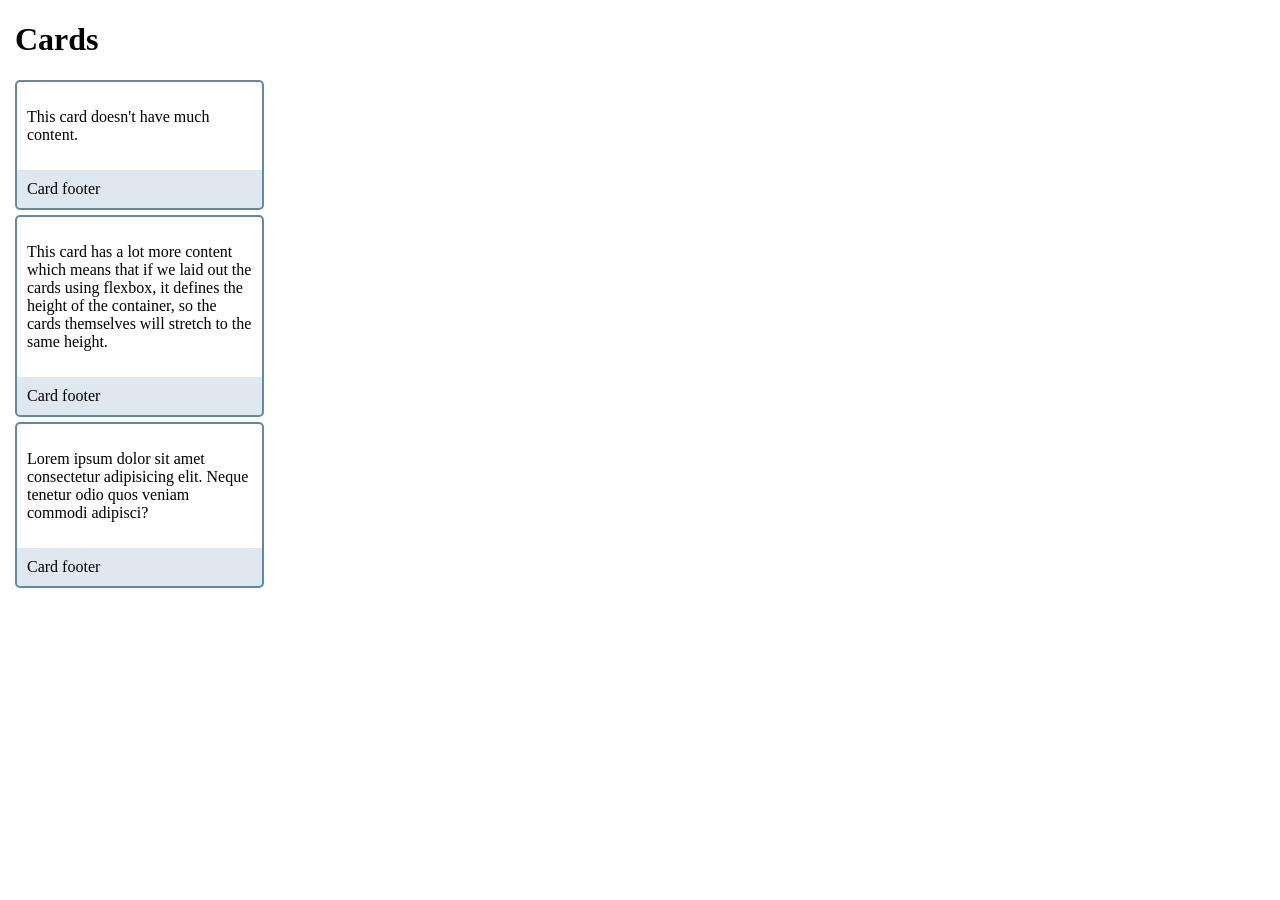
<file: Cards/index.html>
<!DOCTYPE html>
<html lang="en">

<head>
  <meta charset="UTF-8">
  <meta name="viewport" content="width=device-width, initial-scale=1.0">
  <meta http-equiv="X-UA-Compatible" content="ie=edge">
  <title>Cards</title>
  <link rel="stylesheet" href="css/style.css">
</head>

<body>
  <h1>Cards</h1>
  <div class="cards">
    <div class="card">
      <div class="content">
        <p>This card doesn't have much content.</p>
      </div>
      <footer>Card footer</footer>
    </div>
    <div class="card">
      <div class="content">
        <p>This card has a lot more content which means that if we laid out the cards using flexbox, it defines
          the height of the container, so the cards themselves will stretch to the same height.</p>
      </div>
      <footer>Card footer</footer>
    </div>
    <div class="card">
      <div class="content">
        <p>Lorem ipsum dolor sit amet consectetur adipisicing elit. Neque tenetur odio quos veniam commodi
          adipisci?</p>
      </div>
      <footer>Card footer</footer>
    </div>
  </div>
</body>

</html>
</file>
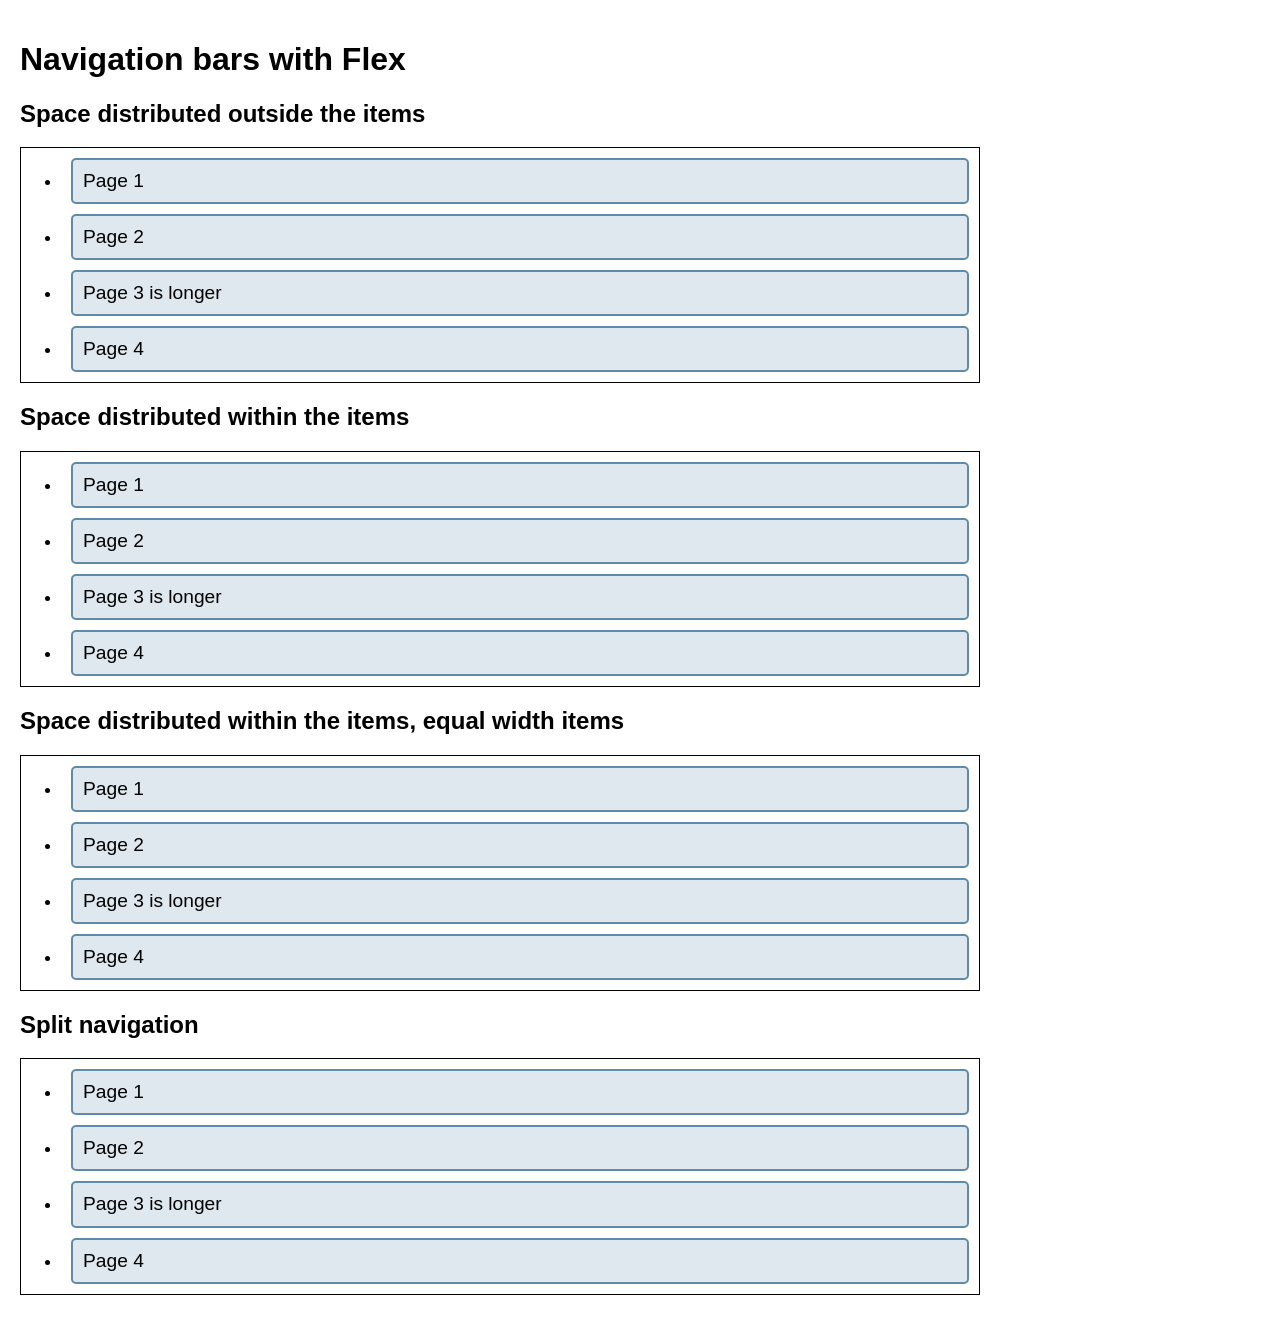
<file: NavigationBars/index.html>
<!DOCTYPE html>
<html lang="en">

<head>
  <meta charset="UTF-8">
  <meta name="viewport" content="width=device-width, initial-scale=1.0">
  <meta http-equiv="X-UA-Compatible" content="ie=edge">
  <title>Navigation</title>
  <link rel="stylesheet" href="css/normalize.css">
  <link rel="stylesheet" href="css/main.css">
</head>

<body>
  <h1>Navigation bars with Flex</h1>
  <h2>Space distributed outside the items</h2>
  <nav id="nav1">
    <ul>
      <li><a href="#">Page 1</a></li>
      <li><a href="#">Page 2</a></li>
      <li><a href="#">Page 3 is longer</a></li>
      <li><a href="#">Page 4</a></li>
    </ul>
  </nav>
  <h2>Space distributed within the items</h2>
  <nav id="nav2">
    <ul>
      <li><a href="#">Page 1</a></li>
      <li><a href="#">Page 2</a></li>
      <li><a href="#">Page 3 is longer</a></li>
      <li><a href="#">Page 4</a></li>
    </ul>
  </nav>
  <h2>Space distributed within the items, equal width items</h2>
  <nav id="nav3">
    <ul>
      <li><a href="#">Page 1</a></li>
      <li><a href="#">Page 2</a></li>
      <li><a href="#">Page 3 is longer</a></li>
      <li><a href="#">Page 4</a></li>
    </ul>
  </nav>
  <h2>Split navigation</h2>
  <nav id="nav4">
    <ul>
      <li><a href="#">Page 1</a></li>
      <li><a href="#">Page 2</a></li>
      <li><a href="#">Page 3 is longer</a></li>
      <li class="push-right"><a href="#">Page 4</a></li>
    </ul>
  </nav>
</body>

</html>
</file>
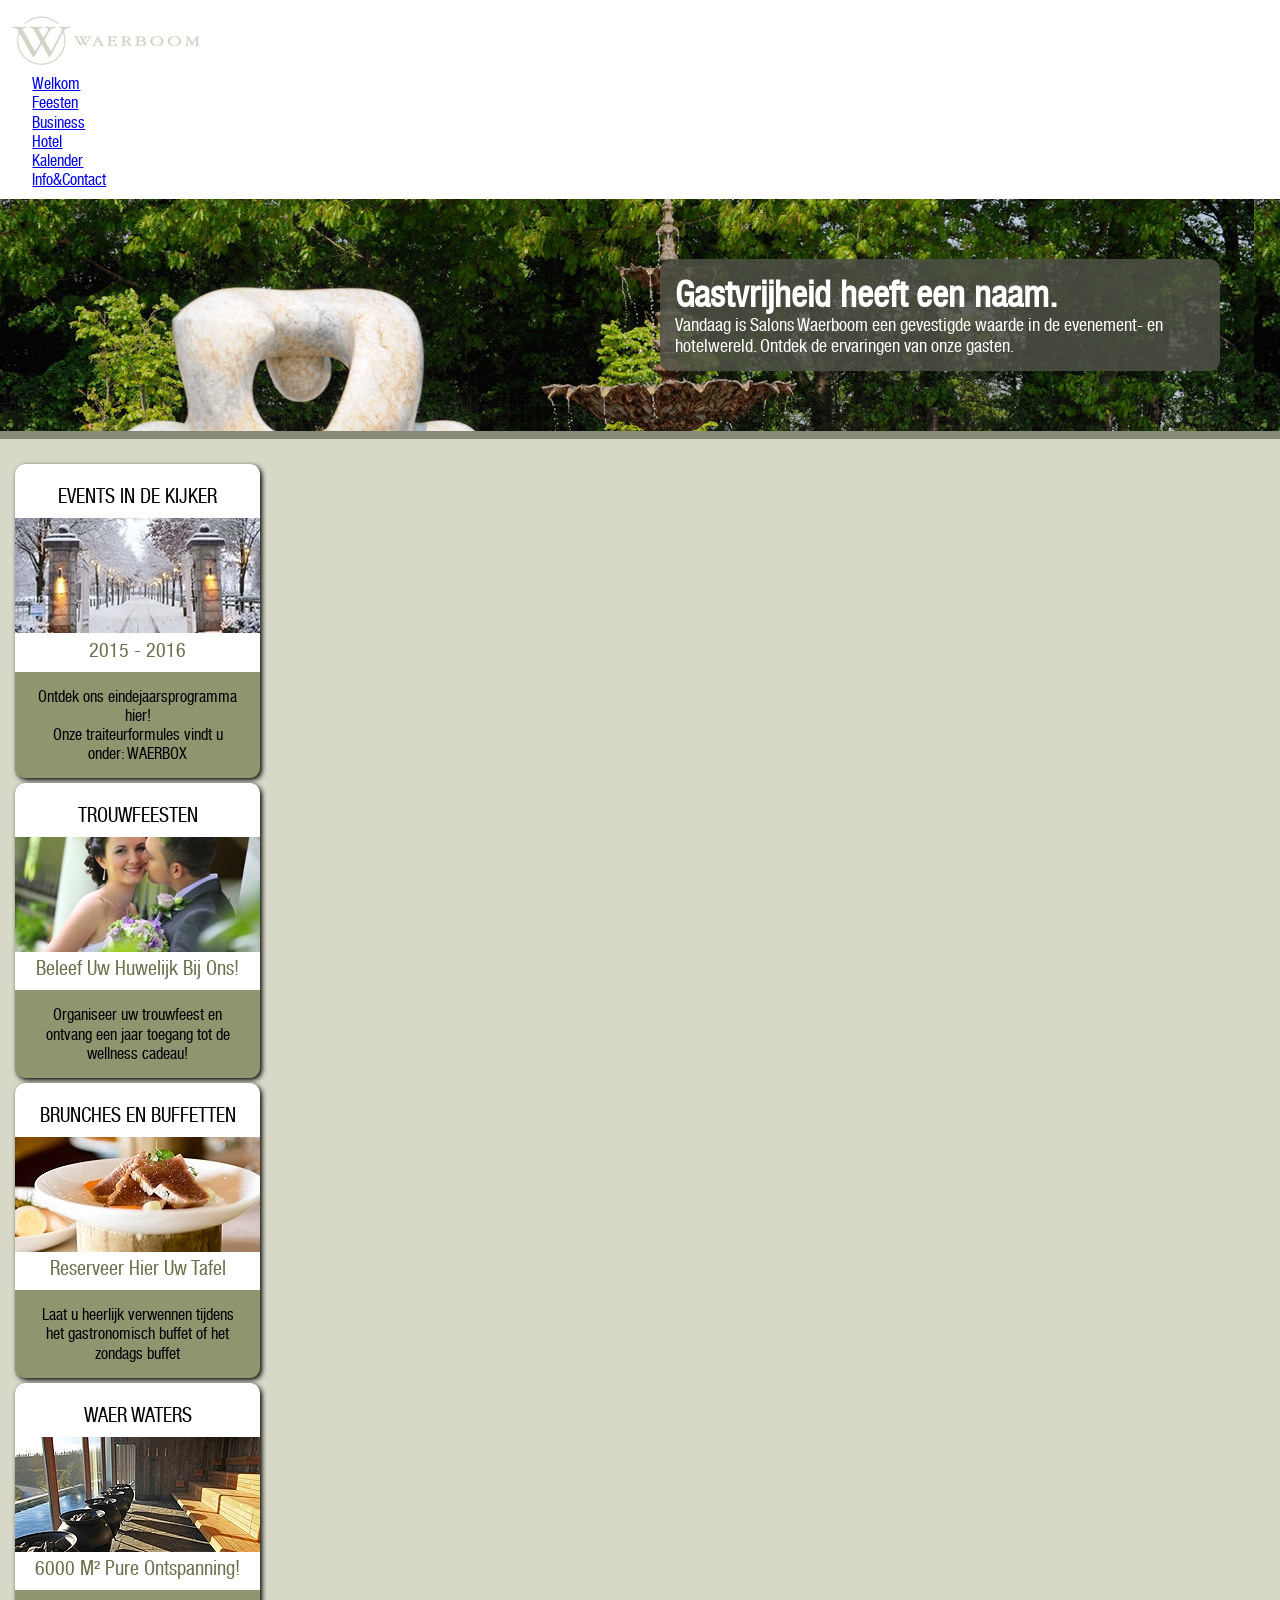
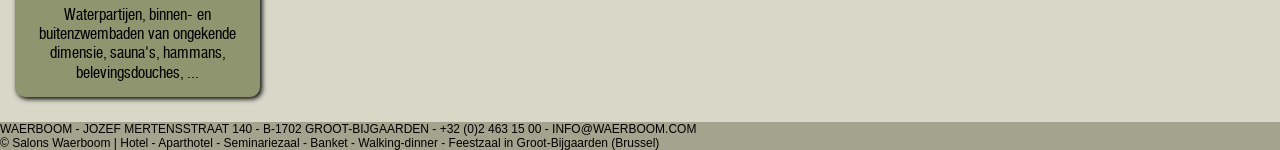
<file: SalonsWaerboom/index.html>
<!DOCTYPE html>
<html lang="nl">

<head>
  <meta charset="UTF-8">
  <meta name="viewport" content="width=device-width, initial-scale=1.0">
  <meta http-equiv="X-UA-Compatible" content="ie=edge">
  <title>Salons Waerboom</title>
  <link rel="stylesheet" href="css/reset_browser_styles.css">
  <link rel="stylesheet" type="text/css" href="css/waerboom.css">
</head>

<body>
  <header>
    <div class="content_wrapper">
      <img src="images/logo.jpg" alt="logo">
      <nav>
        <ul>
          <li><a href="#">Welkom</a></li>
          <li><a href="#">Feesten</a></li>
          <li><a href="#">Business</a></li>
          <li><a href="#">Hotel</a></li>
          <li><a href="#">Kalender</a></li>
          <li><a href="#">Info&amp;Contact</a></li>
        </ul>
      </nav>
    </div>
  </header>
  <section class="jumbotron">
    <div class="content_wrapper">
      <article>
        <h1>Gastvrijheid heeft een naam.</h1>
        <p>
          Vandaag is Salons Waerboom een gevestigde waarde in de evenement- en
          hotelwereld. Ontdek de ervaringen van onze gasten.
        </p>
      </article>
    </div>
  </section>
  <section class="articles">
    <div class="content_wrapper">
      <article>
        <header>
          <h2>Events in de kijker</h2>
          <img src="images/thumb_1.jpg" alt="events">
          <strong>2015 - 2016</strong>
        </header>
        <p>
          Ontdek ons eindejaarsprogramma hier!<br>
          Onze traiteurformules vindt u onder: WAERBOX
        </p>
      </article>
      <article>
        <header>
          <h2>Trouwfeesten</h2>
          <img src="images/thumb_2.jpg" alt="trouwfeesten">
          <strong>Beleef uw huwelijk bij ons!</strong>
        </header>
        <p>
          Organiseer uw trouwfeest en ontvang een jaar toegang tot de wellness
          cadeau!
        </p>
      </article>
      <article>
        <header>
          <h2>Brunches en buffetten</h2>
          <img src="images/thumb_3.jpg" alt="brunches en buffetten">
          <strong>Reserveer hier uw tafel</strong>
        </header>
        <p>
          Laat u heerlijk verwennen tijdens het gastronomisch buffet of het
          zondags buffet
        </p>
      </article>
      <article>
        <header>
          <h2>Waer Waters</h2>
          <img src="images/thumb_4.jpg" alt="welness">
          <strong>6000 m² pure ontspanning!</strong>
        </header>
        <p>
          Waterpartijen, binnen- en buitenzwembaden van ongekende dimensie,
          sauna's, hammans, belevingsdouches, ...
        </p>
      </article>
    </div>
  </section>
  <footer>
    <p>
      WAERBOOM - JOZEF MERTENSSTRAAT 140 - B-1702 GROOT-BIJGAARDEN - +32 (0)2
      463 15 00 - INFO@WAERBOOM.COM
    </p>
    <p>
      &copy; Salons Waerboom | Hotel - Aparthotel - Seminariezaal - Banket -
      Walking-dinner - Feestzaal in Groot-Bijgaarden (Brussel)
    </p>
  </footer>
</body>

</html>
</file>
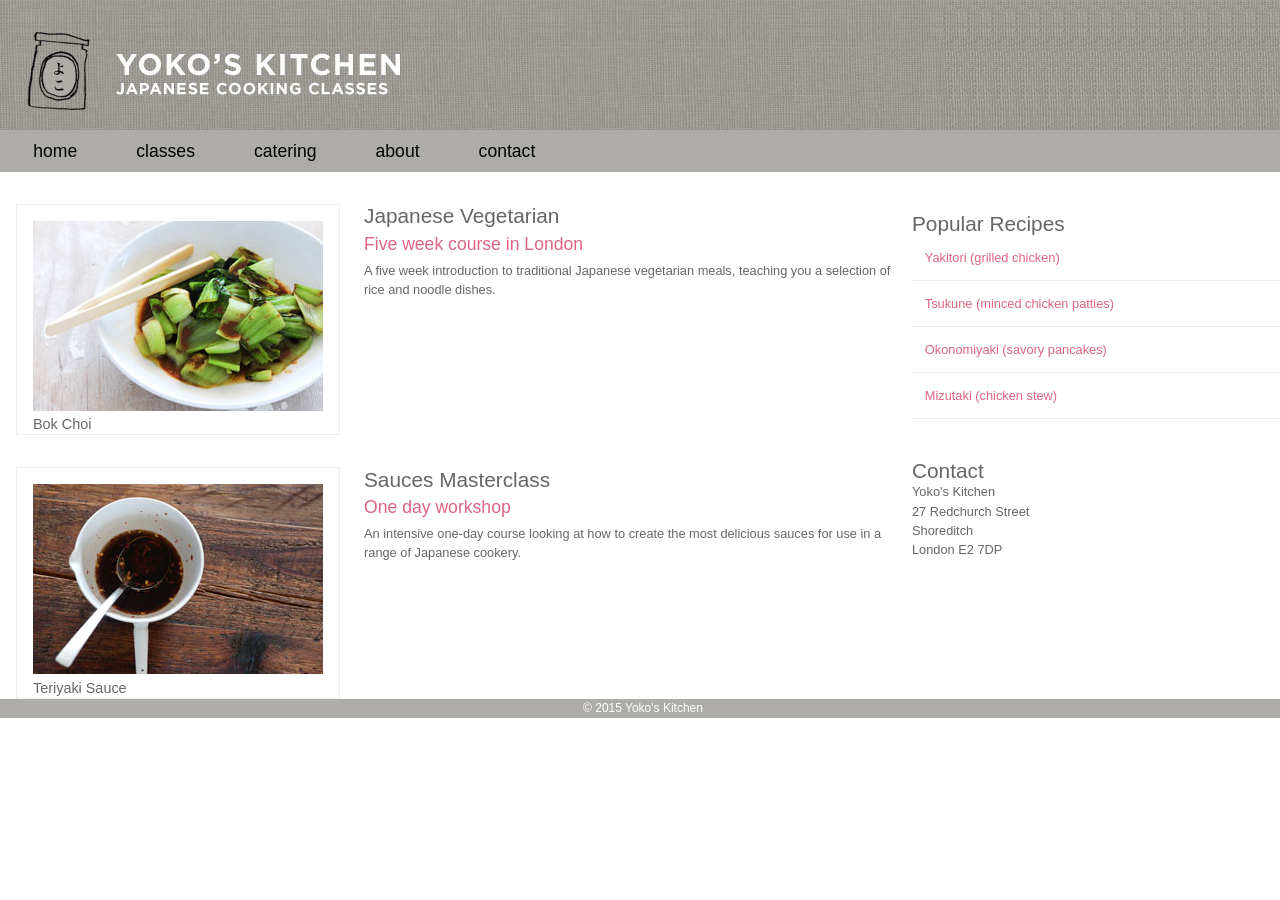
<file: Yoko/index.html>
<!DOCTYPE html>
<html>
<head>
    <title>Mobile First Responsive</title>
    <meta name="viewport" content="width=device-width, initial-scale=1.0, user-scalable=yes">
    <link href="css/reset_browser_styles.css" rel="stylesheet">
    <link href="css/responsive.css" rel="stylesheet">
</head>
<body>
    <header>
        <picture>
            <source srcset="images/header.jpg" media="(min-width: 992px)">
            <img src="images/header-medium.jpg" alt="Header image">
        </picture>

        <nav>
            <!-- h1 en a moeten dezelfde parent hebben, om flexbox te kunnen gebruiken. -->
            <h1>Yoko's Kitchen</h1>
            <a href="#"><img src="images/menu-icon.png" alt="menu icon" /></a>
            <ul>
                <li><a href="" class="current">home</a></li>
                <li><a href="">classes</a></li>
                <li><a href="">catering</a></li>
                <li><a href="">about</a></li>
                <li><a href="">contact</a></li>
            </ul>
        </nav>
    </header>

    <section class="courses">
        <article>
            <figure>
                <picture>
                    <source srcset="images/bok-choi.jpg" media="(min-width: 992px)">
                    <img src="images/bok-choi-small.jpg" alt="Bok Choi">
                </picture>
                <figcaption>Bok Choi</figcaption>
            </figure>
            <div class="description">
                <hgroup>
                    <h2>Japanese Vegetarian</h2>
                    <h3>Five week course in London</h3>
                </hgroup>
                <p>A five week introduction to traditional Japanese vegetarian meals, teaching you a selection of rice and noodle dishes.</p>
            </div>
        </article>
        <article>
            <figure>
                <picture>
                    <source srcset="images/teriyaki.jpg" media="(min-width: 992px)">
                    <img src="images/teriyaki-small.jpg" alt="Teriyaki sauce">
                </picture>

                <figcaption>Teriyaki Sauce</figcaption>
            </figure>
            <div class="description">
                <hgroup>
                    <h2>Sauces Masterclass</h2>
                    <h3>One day workshop</h3>
                </hgroup>
                <p>An intensive one-day course looking at how to create the most delicious sauces for use in a range of Japanese cookery.</p>
            </div>
        </article>
    </section>
    <aside>
        <section class="popular-recipes">
            <h2>Popular Recipes</h2>
            <a href="">Yakitori (grilled chicken)</a>
            <a href="">Tsukune (minced chicken patties)</a>
            <a href="">Okonomiyaki (savory pancakes)</a>
            <a href="">Mizutaki (chicken stew)</a>
        </section>
        <section class="contact-details">
            <h2>Contact</h2>
            <p>Yoko's Kitchen
                <br /> 27 Redchurch Street
                <br /> Shoreditch
                <br /> London E2 7DP</p>
        </section>
    </aside>
    <footer>
        &copy; 2015 Yoko's Kitchen
    </footer>

</body>

</html>
</file>
<file: Cards/css/style.css>
body {
  font-family: Cambria, Cochin, Georgia, Times, 'Times New Roman', serif;
  margin: 15px;
}

.cards {
  /* kleine correctie omdat we geen linkermarge willen bij de 'cards'.  */
  margin-left: -5px;
}

.card {
  width: 245px;
  margin: 5px;
}

.card footer {
  background-color: rgba(96, 139, 168, 0.2);
  padding: 10px;
}

.card .content {
  padding: 10px;
}

.card {
  border: 2px solid rgb(96, 139, 168);
  border-radius: 5px;
}
</file>
<file: NavigationBars/css/main.css>
body {
  padding: 20px;
  font-family: Verdana, Geneva, Tahoma, sans-serif;
}
nav {
  max-width: 960px;
}
ul {
  border: 1px solid #000;
}
nav a {
  text-decoration: none;
  color: #000;
  font-size: 1.2rem;
  border: 2px solid rgb(96, 139, 168);
  border-radius: 5px;
  background-color: rgba(96, 139, 168, 0.2);
  display: block;
  padding: 10px;
  margin: 10px;
}
</file>
<file: SalonsWaerboom/css/waerboom.css>
@font-face {
  font-family: 'helveticaneue';
  src: url('../fonts/helveticaneue.woff') format('woff');
  font-weight: normal;
  font-style: normal;
}

@font-face {
  font-family: 'font_waerboom';
  src: url('../fonts/waerboom_font.woff') format('woff');
  font-weight: normal;
  font-style: normal;
}

@font-face {
  font-family: 'font_waerboom';
  src: url('../fonts/waerboom_font_bold.woff') format('woff');
  font-weight: bold;
  font-style: normal;
}

@font-face {
  font-family: 'font_waerboom';
  src: url('../fonts/waerboom_font_bold_italic.woff') format('woff');
  font-weight: bold;
  font-style: italic;
}

body {
  font-family: helveticaneue, font_waerboom, Arial, Tahoma, sans-serif;
}

.jumbotron {
  background-image: url('../images/patternslider.png');
  border-bottom: 8px solid #878979;
}
.jumbotron .content_wrapper {
  background-image: url('../images/waerboom-groot.jpg');
}
.jumbotron article {
  margin: 50px 50px 50px 650px;
  background-color: rgba(78, 80, 70, 0.85);
  color: #fff;
  border-radius: 10px;
  padding: 15px;
}
.jumbotron h1 {
  font-size: 36px;
  line-height: 40px;
}
.jumbotron p {
  font-size: 18px;
  line-height: 21px;
}

.articles {
  background-color: #d8d8c9;
  padding-top: 10px;
  padding-bottom: 10px;
}
.articles article {
  background-color: #8e956f;
  text-align: center;
  margin: 5px;
  border-radius: 10px;
  width: 245px;
  box-shadow: black 2px 2px 5px;
}

.articles article header {
  background-color: #fff;
  padding: 10px 0;
  border-radius: 10px 10px 0 0;
}

.articles article header h2,
.articles article header strong {
  padding: 10px 0;
  text-transform: uppercase;
  font-size: 20px;
  font-weight: normal;
}

.articles article header strong {
  text-transform: capitalize;
  color: #6b714d;
}

.articles article p:last-child {
  padding: 15px 20px 15px 20px;
}

footer {
  background-color: #a2a48e;
  font-size: 12px;
  font-family: Arial, Helvetica, sans-serif;
}

.content_wrapper {
  padding: 10px;
}
</file>
<file: Yoko/css/responsive.css>
/*Algemene opmaak en layout voor mobile (<481px) */


/* 
achtergrond - kleur -lettertype - lijn hoogte - breedte
box-sizing activeren en een kleiner lettertype
*/

header,
section,
aside,
article,
footer,
.description {
    box-sizing: border-box;
    padding-left: 0.5em;
}

body {
    background-color: #ffffff;
    color: #666666;
    font-family: Verdana, Arial, sans-serif;
    line-height: 1.2em;
    width: 100%;
}


/* achtergrond instellen */

header {
    background-color: #aeaca8;
}


/* Uit commentaar, nadat picture is toegevoegd in html */

header > picture {
    display: none;
}


/* 
tekst ipv afbeelding voor de laagste resolutie
font vergroten - breedte en float want icoon voor uitklapmenu moet ernaast komen
*/

h1 {
    color: #de6581;
    padding: 0.5em;
    font-size: 1.5em;
    width: 75%;
    float: left;
}


/*Uitklapmenu - icon */


/*Niet zichtbaar - positionering tov browservenster - nog een beetje opmaak*/

nav ul {
    display: none;
    background-color: #aeaca8;
}


/* zichtbaar maken bij hoveren*/

nav:hover ul {
    display: block;
}


/* opmaak uitklapmenu */

nav li {
    border-bottom: 1px solid #eee;
}

nav li:last-child {
    border-bottom: 0;
}

nav li a {
    display: block;
    padding: .5em .8em;
    color: black
}

nav li a:hover {
    color: #de6581;
    background-color: #666666;
}

nav li a.current {
    color: #000000;
    cursor: default;
}


/* Einde menu */


/*
kleiner lettertype voor p en a in section
*/

section p,
section a {
    font-size: 0.8em;
}


/*
opmaak afbeeldingen dimensies komen overeen met dimensies van *-small.jpg
en extra ruimte onderaan voor de figcaption - centreren
*/

figure {
    max-width: 218px;
    max-height: 170px;
    padding: 1em 1em 0;
    border: 1px solid #eeeeee;
}

figcaption {
    font-size: 90%;
    text-align: left;
}

.description {
    padding-top: 0.2em;
    padding-bottom: 0.5em;
}


/*
opmaak anchors
*/

aside section a {
    display: block;
    padding: 1em;
    border-bottom: 1px solid #eeeeee;
}

aside section a:hover {
    color: #985d6a;
    background-color: #efefef;
}

a {
    color: #de6581;
    text-decoration: none;
}


/*
opmaak headings
*/

h1,
h2,
h3 {
    font-weight: normal;
}

h2 {
    font-size: 1.3em;
    padding: 0.5em 0 0.1em;
}

h3 {
    font-size: 1.1em;
    padding: 0.4em 0;
    color: #de6581;
}


/* tussenlijntje met section */

aside {
    border-top: 1px solid #eee;
}


/*
opmaak nav en footer
*/

nav,
footer {
    color: #ffffff;
    background-color: #aeaca8;
}


/*
specifieke opmaak voor footer
*/

footer {
    text-align: center;
    font-size: 75%;
    height: 5%;
}


/*Layout voor mobile (>480px) */


/*
Enkel de eigenschappen aangepast die wijzigen tov de algemen instellingen
*/

@media screen and (min-width: 480px) {
    /*header-medium.jpg tonen, hoogte (hoogte image)*/
    header {
        padding: 0;
    }
    header > picture {
        display: block;
        max-height: 65px;
        background-image: url(../images/header-medium-bg.jpg);
        background-repeat: repeat-x;
        background-position: top right;
    }
    /*h1 uit scherm verwijderen */
    h1 {
        display: none;
    }
    /*icoon verbergen */
    nav > a {
        display: none;
    }
    /* horizontale menubalk */
    nav {
        margin-top: 2px;
    }
    nav ul {
        display: block;
        padding: .1em;
    }
    nav li {
        display: inline-block;
        padding-left: .5em;
        margin-right: .5em;
        border-bottom: 0;
    }
    /*courses floating left - width van 55% */
    section.courses {
        float: left;
        width: 55%;
    }
    /* aside floating */
    aside {
        width: 45%;
        float: left;
        border-top: 0px;
    }
    /*footer geen floating*/
    footer {
        clear: both;
    }
    /* overige opmaak */
    figure {
        margin: 2em 0 0;
    }
    section.popular-recipes,
    section.contact-details {
        padding-top: 2em;
    }
}


/*Layout voor desktop (>992px) */

@media screen and (min-width: 992px) {
    header > picture {
        max-height: 130px;
        background-image: url(../images/header-bg.jpg);
    }
    nav li {
        padding-left: 1em;
        font-size: 1.1em;
    }
    section.courses {
        width: 70%;
    }
    aside {
        width: 30%;
    }
    figure {
        float: left;
        max-width: 290px;
        max-height: 220px;
        margin-right: 1.5em;
    }
    article {
        overflow: auto;
        width: 100%;
    }
    .description {
        padding-top: 1.5em;
    }
}
</file>
